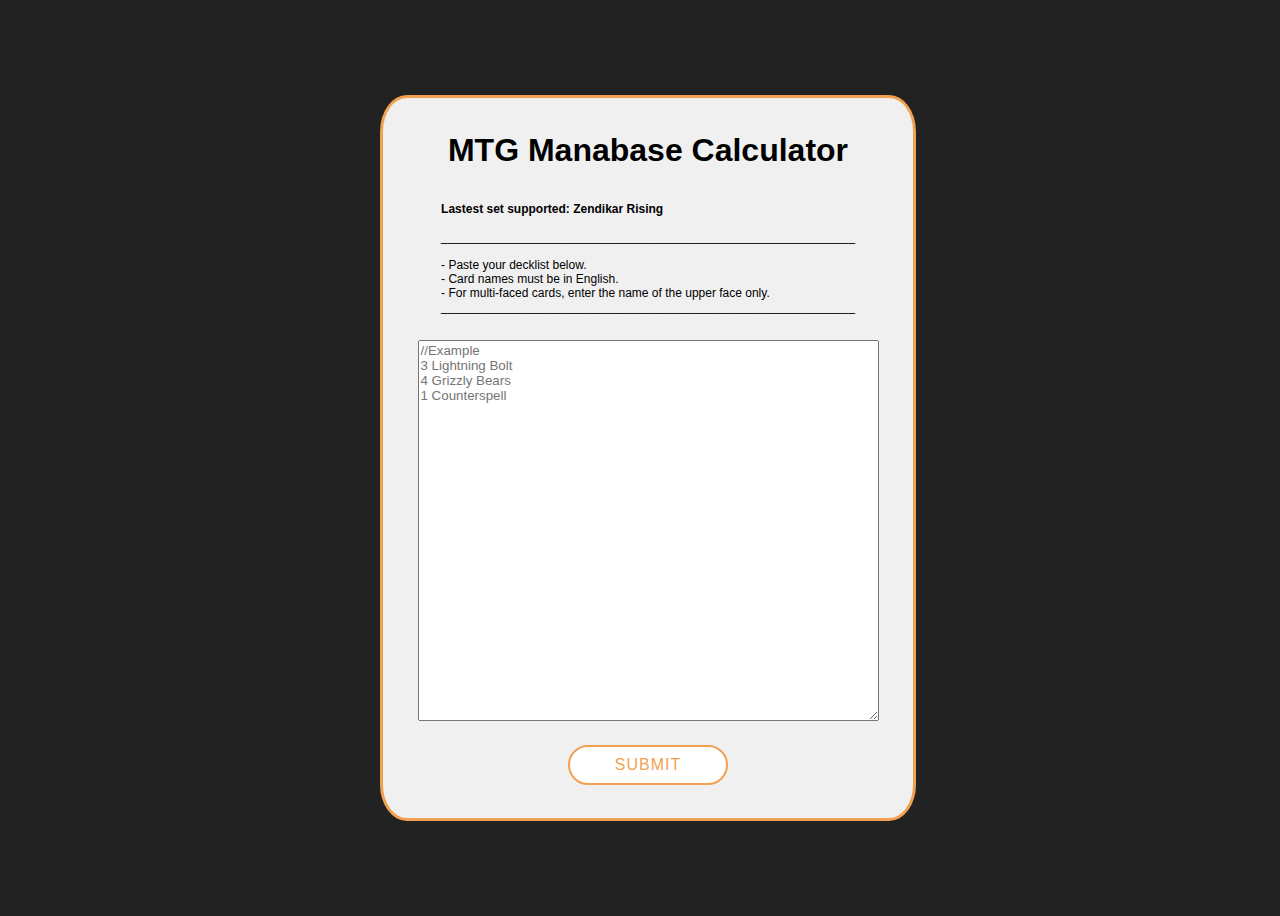
<file: templates/index.html>
<!DOCTYPE html>
<html lang="en">
<head>
    <meta charset="UTF-8">
    <title>Magic The Gathering: Mana Calculator</title>
    <link href="/static/layout.css" type="text/css" rel="stylesheet">
    <script type="text/javascript">
        function preloader(){
            document.getElementById("loading").style.display = "block";
            document.getElementById("content").style.display = "none";
        }
    </script>
</head>
<body>
<main>
    <div id="loading">
        <div class="load_msg">
            Parsing card list and calculating mana...
        </div>
        <div class="loader">
          <div class="circle"><img src="/static/white.png"></div>
          <div class="circle"><img src="/static/blue.png"></div>
          <div class="circle"><img src="/static/black.png"></div>
          <div class="circle"><img src="/static/red.png"></div>
          <div class="circle"><img src="/static/green.png"></div>
        </div>
    </div>
    <div id="content">
        <h1>MTG Manabase Calculator</h1>
        <p>
        <b>Lastest set supported: Zendikar Rising</b><br/><br/>
            ______________________________________________________________<br><br>
            - Paste your decklist below.<br/>
            - Card names must be in English. <br/>
            - For multi-faced cards, enter the name of the upper face only.<br/>
            ______________________________________________________________<br/><br/>
        </p>
        <form enctype=multipart/form-data action="results" method="POST">
            <textarea name="decklist" rows="25" cols="55" placeholder="//Example&#10;3 Lightning Bolt&#10;4 Grizzly Bears&#10;1 Counterspell"></textarea>
            <br/>
            <center><input class="button" type="submit" onclick="preloader()" value="SUBMIT"></center>
        </form>
    </div>
</main>
</body>
</html>
</file>
<file: static/layout.css>
* {
  font-family: 'Roboto', sans-serif;
}

body {
  background-color: #222222;
  min-height: 100vh;
  width: 100%;

  display: flex;
  justify-content: center;
  align-items: center;
  flex-direction: column;

  overflow: hidden;
}

p {
    font-family: 'Roboto', sans-serif;
    font-size: 12px;
}

main {
    background-color: #f0f0f0;
    border-radius: 5%;
    width: 530px;
    height: 720px;
    display: flex;
    justify-content: center;
    align-items: center;
    flex-direction: column;
    border: 3px solid #f2a150;
}

mainresults {
    background-color: #f0f0f0;
    border-radius: 5%;
    width: 530px;
    height: 720px;
    display: flex;
    justify-content: flex-start;
    align-items: center;
    flex-direction: column;
    border: 3px solid #f2a150;
}

.loader {
    display: flex;
    justify-content: center;
    align-items: center;
}

.circle {
  width: 30px;
  height: 30px;
  border-radius: 50%;
  margin-right: 10px;

  animation-name: loading;
  animation-duration: 0.6s;
  animation-timing-function: ease-in-out;
  animation-iteration-count: infinite;
  animation-direction: alternate;
}

.circle:first-child {
  background: #a10702;
  animation-delay: 0s;
}

.circle:nth-child(2) {
  background-color: #f44708;
  animation-delay: 0.2s;
}

.circle:nth-child(3) {
  background-color: #faa613;
  animation-delay: 0.4s;
}

.circle:nth-child(4) {
  background-color: #faa613;
  animation-delay: 0.6s;
}

.circle:nth-child(5) {
  background-color: #faa613;
  animation-delay: 0.8s;
  margin-right: 0px;
}

@keyframes loading {
  from {
    transform: translateY(30px);
  }
  to {
    transform: translateY(0px);
  }
}

div#content {
    display: flex;
    justify-content: center;
    align-items: center;
    flex-direction: column;
}

div#results {
    display: flex;
    justify-content: flex-start;
    align-items: center;
    flex-direction: column;
    padding: 8px;
    margin: 8px;
}

div#loading {
    display: none;
}

.button {
  outline:none;
  height: 40px;
  text-align: center;
  width: 160px;
  border-radius:40px;
  background: #fff;
  border: 2px solid #f2a150;
  color:#f2a150;
  letter-spacing:1px;
  text-shadow:0;
  font-size: 16px;
  margin: 20px;
}

.button:hover {
  color:white;
  background: #f2a150;
  letter-spacing: 2px ;
}

.load_msg {
    font-weight: bold;
    margin: 20px;
    padding: 20px;
    color: #f2a150;
}

table td {
    background: #222222;
    color: #ccc;
    text-align: left;
    font-size: 1.2rem;
    padding: 0.5rem 0.625rem 0.625rem;
    vertical-align: middle;
}
</file>
